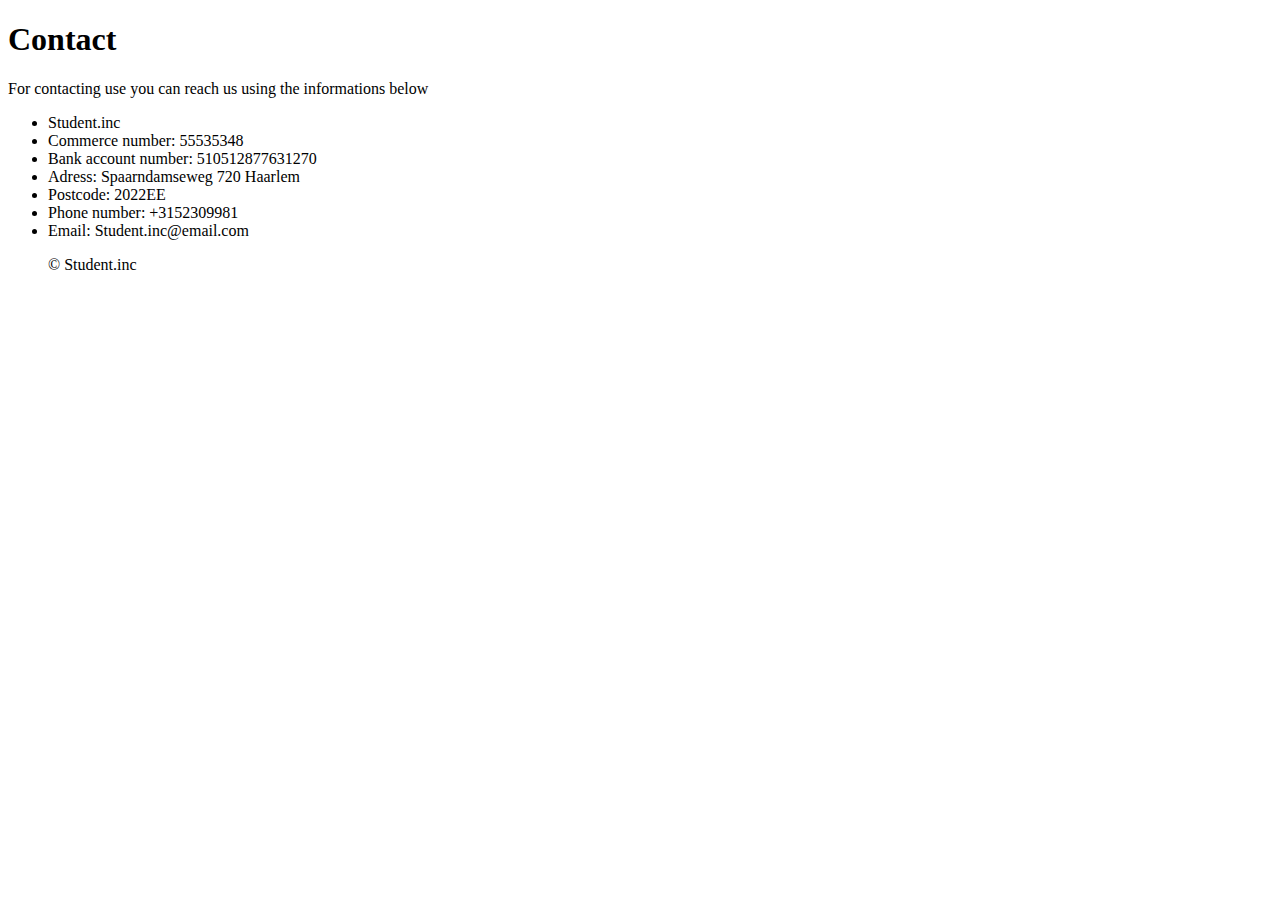
<file: Contact.html>
<!Doctype html>
<html lang="en">
<head>
<meta charset="utf-8"/>




<title>contact</title>
</head>
<body>
<h1>Contact</h1>
<p>For contacting use you can reach us using the informations below </p>
<ul>
<li>Student.inc</li>
<li>Commerce number: 55535348</li>
<li>Bank account number: 510512877631270</li>
<li>Adress: Spaarndamseweg 720 Haarlem</li>
<li>Postcode: 2022EE </li>
<li>Phone number: +3152309981</li>
<li>Email: Student.inc@email.com</li>
<p>&copy; Student.inc</p>









</body>
</html>
</file>
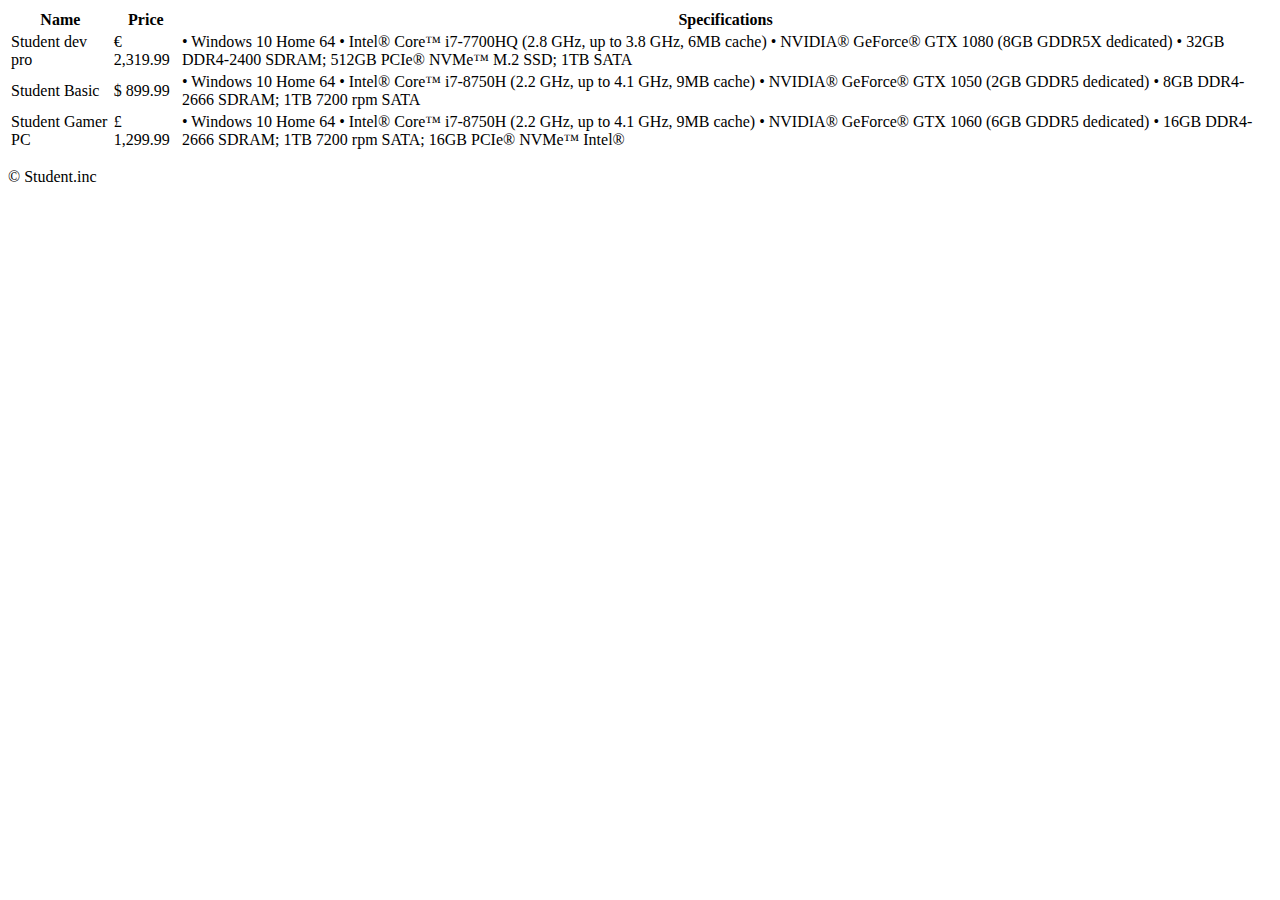
<file: Product.html>
<!DOCTYPE html>
<html lang="eng"/>
<head>
<meta charset="utf-8"/>




<title>Products</title>
</head>
<body>
<table>
<tr>
<th>Name</th>
<th>Price</th>
<th>Specifications</th>
</tr>
<td>Student dev pro</td>
<td>€ 2,319.99</td>
<td>• Windows 10 Home 64
• Intel® Core™ i7-7700HQ (2.8 GHz, up to 3.8 GHz, 6MB cache)
• NVIDIA® GeForce® GTX 1080 (8GB GDDR5X dedicated)
• 32GB DDR4-2400 SDRAM; 512GB PCIe® NVMe™ M.2 SSD; 1TB SATA
</td>
<tr>
<td>Student Basic</td>
<td>$ 899.99</td>
<td>• Windows 10 Home 64
• Intel® Core™ i7-8750H (2.2 GHz, up to 4.1 GHz, 9MB cache)
• NVIDIA® GeForce® GTX 1050 (2GB GDDR5 dedicated)
• 8GB DDR4-2666 SDRAM; 1TB 7200 rpm SATA</td>
</tr>
<tr>
<td>Student Gamer PC</td>
<td>£ 1,299.99</td>
<td>• Windows 10 Home 64
• Intel® Core™ i7-8750H (2.2 GHz, up to 4.1 GHz, 9MB cache)
• NVIDIA® GeForce® GTX 1060 (6GB GDDR5 dedicated)
• 16GB DDR4-2666 SDRAM; 1TB 7200 rpm SATA; 16GB PCIe® NVMe™ Intel®</td>
</tr>
</table>
<p>&copy; Student.inc</p>
</body>



</html>
</file>
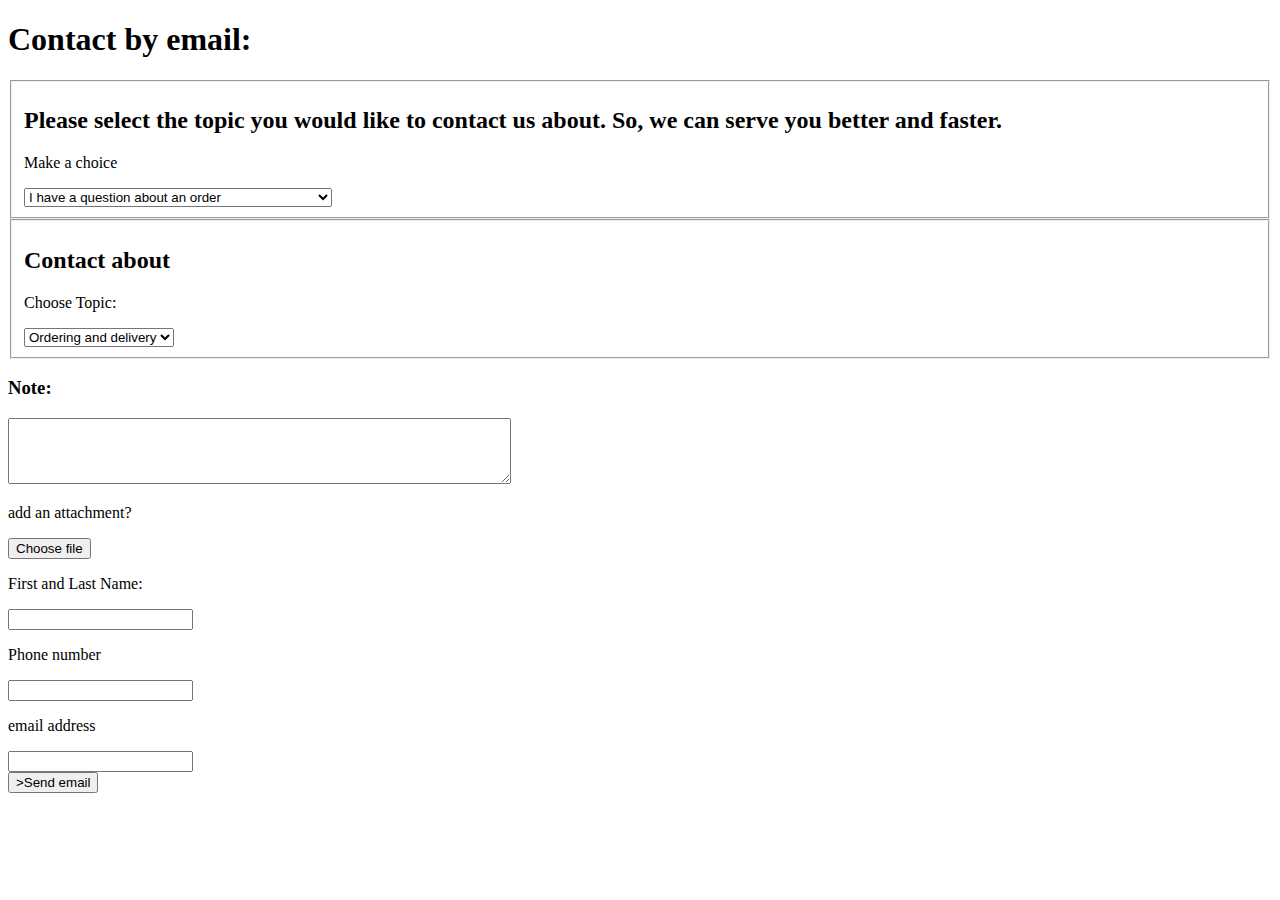
<file: Homework lecture 3/Home Lecture 3.html>
<!DOCTYPE html>
<html lang="en">
<head> 
<title>Home Lecture 3 </title>
</head>
<body>
<h1>Contact by email:</h1>
<fieldset>
<h2>Please select the topic you would like to contact us about. So, we can serve you better and faster. </h2>
<p>Make a choice</p>
<select>
<option value="question">I have a question about an order</option>
<option value="information">I like to have more information about a computer</option>
<option value="anotherquestion">I have another question.</option>
</select>
</fieldset>
<fieldset>
<h2>Contact about</h2>
<p>Choose Topic:</p>
<select>
<option value="Ordering and delivery">Ordering and delivery</option>
<option value="Cancel and return">Cancel and return</option>
<option value="Gift voucher">Gift voucher</option>
<option value="Other question ">Other question </option>
</select>
</fieldset>
<h3>Note:</h3>
<textarea rows="4" cols="60">

</textarea>
<p>add an attachment?</p>
<button>Choose file</button>
<p>First and Last Name:</p> 
<input type="text" name="fullname"><br>
<p>Phone number</p>
<input type="tel" name="Phone number"><br>
<p>email address</p>
<input type="email" name="email address"><br>
<button>>Send email</button>












</body>

</html>
</file>
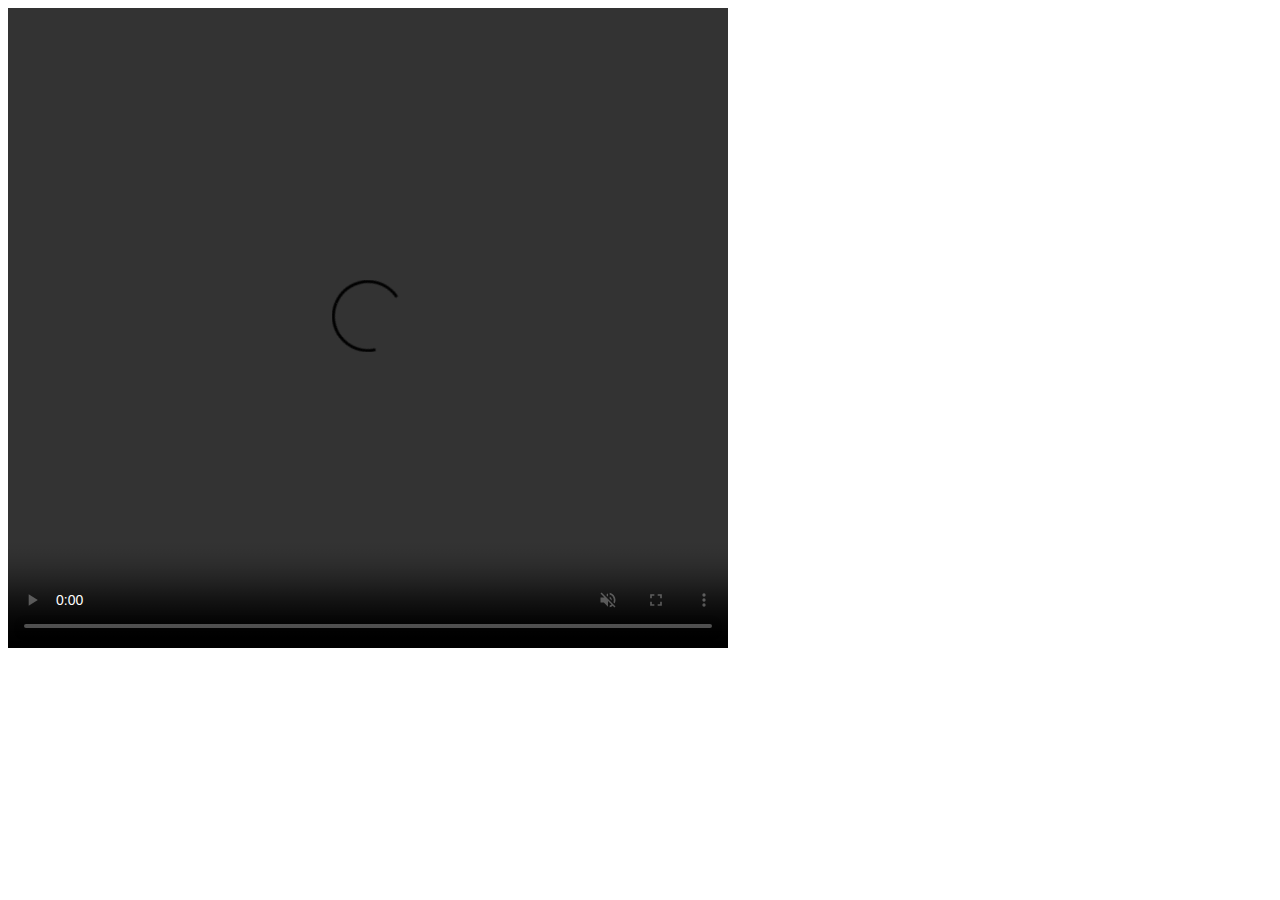
<file: Homework lecture 3/index.1`.html>
<!DOCTYPE html>
<html>
<head>
</head>
<body>
<video width="720" height="640"controls autoplay muted>
<source src="C:\Users\Salah\Documents\Webmarkup\mp4/ajax.mp4 " type="video/mp4">
<source src="C:\Users\Salah\Documents\Webmarkup\mp4/ajax.ogg"  type="video/ogg">
Oeiii, your browser do not support the video tag..
</video>
</body>
</html>
</file>
